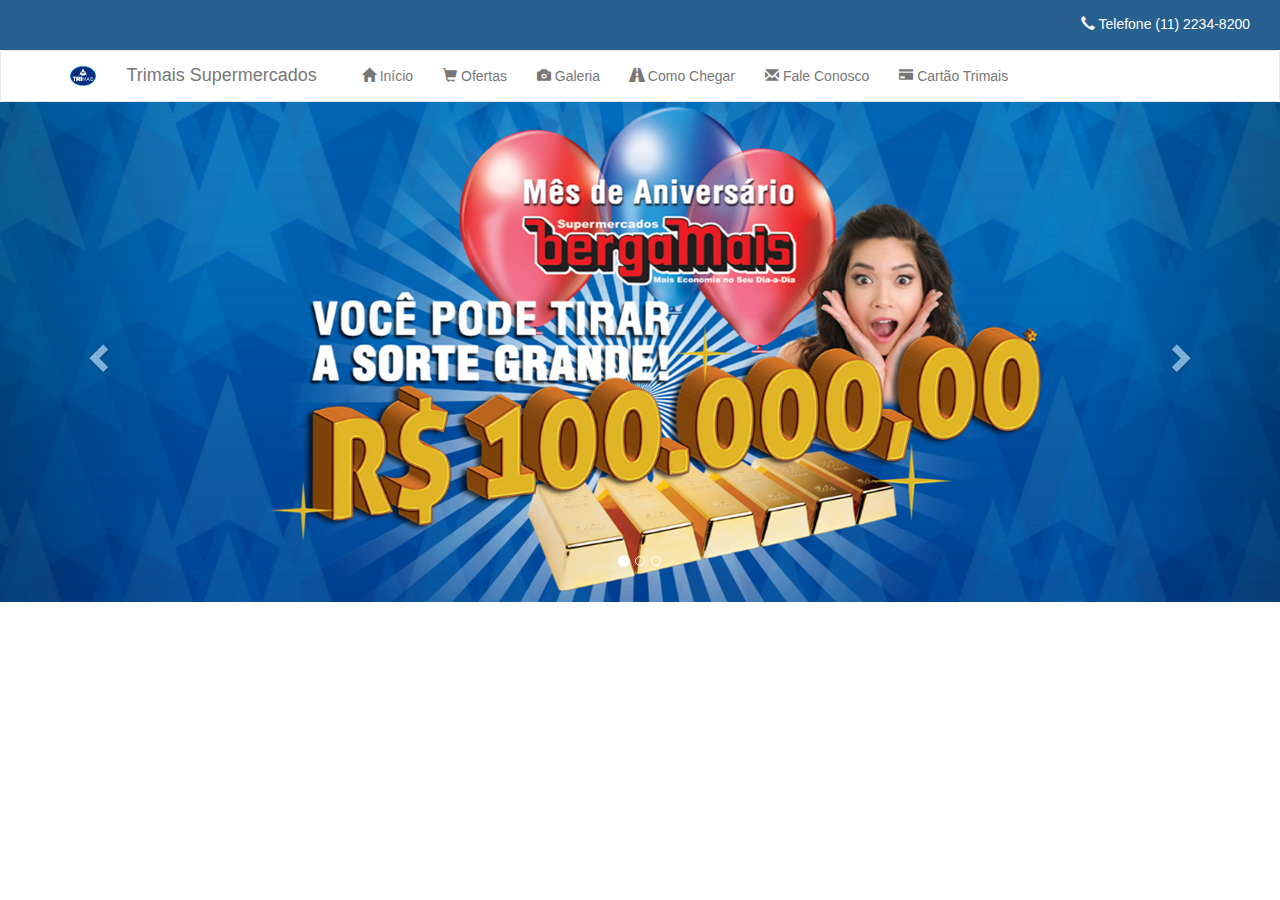
<file: Projeto Trimais/Trimais/index.html>
<!DOCTYPE html>
  <html lang="pt-br">
<head>
      <meta charset="utf-8">
      <meta http-equiv="X-UA-Compatible" content="IE=edge">
<meta name="viewport" content="width=device-width, initial-scale=1, maximum-scale=1, user-scalable=no">
      <!-- The above 3 meta tags *must* come first in the head; any other head content must come *after* these tags -->
      <title>Trimais - Supermercados LTDA</title>

      <link href="css/bootstrap.css" rel="stylesheet">
      <link rel="stylesheet" href="css/style.css">
    <link rel="stylesheet" href="css/font-awesome.min.css.css"/>

</head>
<body>
    <div class="container-fluid container-lg">

        <!--NAVBAR TOPO-->
        <div class="row">
                <nav class="navbar navbar-default navbar-topo hidden-xs">
                <h5 class="text-right"><span class="glyphicon glyphicon-earphone"></span> Telefone (11) 2234-8200</h5>
                </nav>
        </div>
        <!-- FIM NAVBAR TOPO-->

        <!--Menu Horizontal-->
        <div class="row">
            
            <nav class="navbar navbar-default" id="menuPrincipal">


        
                <div class="container"><div class="navbar-header">
                    <button type="button" class="navbar-toggle collapsed" data-toggle="collapse" data-target="#MenuVertical" aria-expanded="false">
                        <span class="sr-only">Toggle navigation</span>
                        <span class="icon-bar"></span>
                        <span class="icon-bar"></span>
                        <span class="icon-bar"></span>
                    </button>
                    <a class="navbar-" href="index.html"><img class="navbar-brand" src="img/logo_trimais.png" id="imgBrand" href="index.html"></a>
                    <h4 class="navbar-text">Trimais Supermercados</h4>
                </div>
                <div class="nav navbar-nav collapse navbar-collapse" id="MenuVertical">
                    <ul class="nav navbar-nav">
                        <li><a href="#"> <span class="glyphicon glyphicon-home"></span>  Início </a> </li>
                        <li><a href="ofertas.html"> <span class="glyphicon glyphicon-shopping-cart"></span>  Ofertas </a> </li>
                        <li><a href="#"> <span class="glyphicon glyphicon-camera"></span>  Galeria </a> </li>
                        <li><a href="#"> <span class="glyphicon glyphicon-road"></span>  Como Chegar </a> </li>
                        <li><a href="#"> <span class="glyphicon glyphicon-envelope"></span>  Fale Conosco </a> </li>
                        <li><a href="trimais.html"> <span class="glyphicon glyphicon-credit-card"></span> Cartão Trimais </a> </li>
                    </ul>
                </div></div>
            </nav>
        </div>
        <!-- FIM Menu Horizontal-->
    </div> <!--Container fluid LG-->
    <div class="container-fluid carrossel hidden-xs">
        <div class="row">
            <div id="carousel-example-generic" class="carousel slide" data-ride="carousel">
                <!-- Indicators -->
                <ol class="carousel-indicators">
                    <li data-target="#carousel-example-generic" data-slide-to="0" class="active"></li>
                    <li data-target="#carousel-example-generic" data-slide-to="1"></li>
                    <li data-target="#carousel-example-generic" data-slide-to="2"></li>
                </ol>

                <!-- Wrapper for slides -->
                <div class="carousel-inner" role="listbox">
                    <div class="item active">
                        <img src="img/carrossel/img1.png" alt="...">
                        <div class="carousel-caption">

                        </div>
                    </div>
                    <div class="item">
                        <img src="img/carrossel/img2.png" alt="...">
                        <div class="carousel-caption">

                        </div>
                    </div>

                    <div class="item">
                        <img src="img/carrossel/img3.png" alt="...">
                        <div class="carousel-caption">

                        </div>
                    </div>
                </div>

                <!-- Controls -->
                <a class="left carousel-control" href="#carousel-example-generic" role="button" data-slide="prev">
                    <span class="glyphicon glyphicon-chevron-left" aria-hidden="true"></span>
                    <span class="sr-only">Previous</span>
                </a>
                <a class="right carousel-control" href="#carousel-example-generic" role="button" data-slide="next">
                    <span class="glyphicon glyphicon-chevron-right" aria-hidden="true"></span>
                    <span class="sr-only">Next</span>
                </a>

            </div>
            <!--*************FIM CARROSSEL***************-->


        </div>

    </div>
    <div class="container-fluid hidden-lg container-xs">
        <div class="row">
        <div class="col-xs-12 mobile1">

            <img src="img/separadores/separador3.png" class="img-responsive" alt=""/>
            <h1 class="text-center"><i class="fa fa fa-shopping-cart fa-fw   "></i> Bergamais Supermercados</h1>


            <h2 class="text-center">Mais economia no seu dia a dia</h2>
            <img src="img/separadores/separador3.png" class="img-responsive" alt=""/>
            <!--<p>O bergamais supermercados LTDA é uma rede de supermercados que oferece a todos os clientes uma ampla variedades de produtos com ótimos preços</p>-->

        </div>
        </div>
        <div class="row">
        <div class="col-xs-12 mobile2">

            <h1 class="text-center icones-mobile"><i class="fa fa-shopping-bag fa-lg" aria-hidden="true"></i></h1>
            <h3 class="text-center">Missão</h3>
            <p>O Bergamais Supermercados tem como pricipal missão a excelência no atendimento
                aos nossos clientes proporcionando a todos a sensação de estar á vontade dentro de nossas dependências</p>
        </div>
    </div>
        <div class="row">
            <div class="col-xs-12 mobile3">
                <h1 class="text-center icones-mobile"><i class="fa fa-shopping-cart fa-lg" aria-hidden="true"></i></h1>

                <h3 class="text-center">Produtos</h3>
                <p>Para que possamos oferecer a todos os nosso clientes produtos de qualidade, o Bergamais estabelece
                um critério rigoroso na seleção dos nossos produtos com base em pesquisa à nossos consumidores</p>
            </div>
        </div>
    </div>



      <!-- jQuery (necessary for Bootstrap's JavaScript plugins) -->
      <script src="js/jquery-2.2.3.min.js"></script>
      <!-- Include all compiled plugins (below), or include individual files as needed -->
      <script src="js/bootstrap.min.js"></script>
    </body>
  </html>
</file>
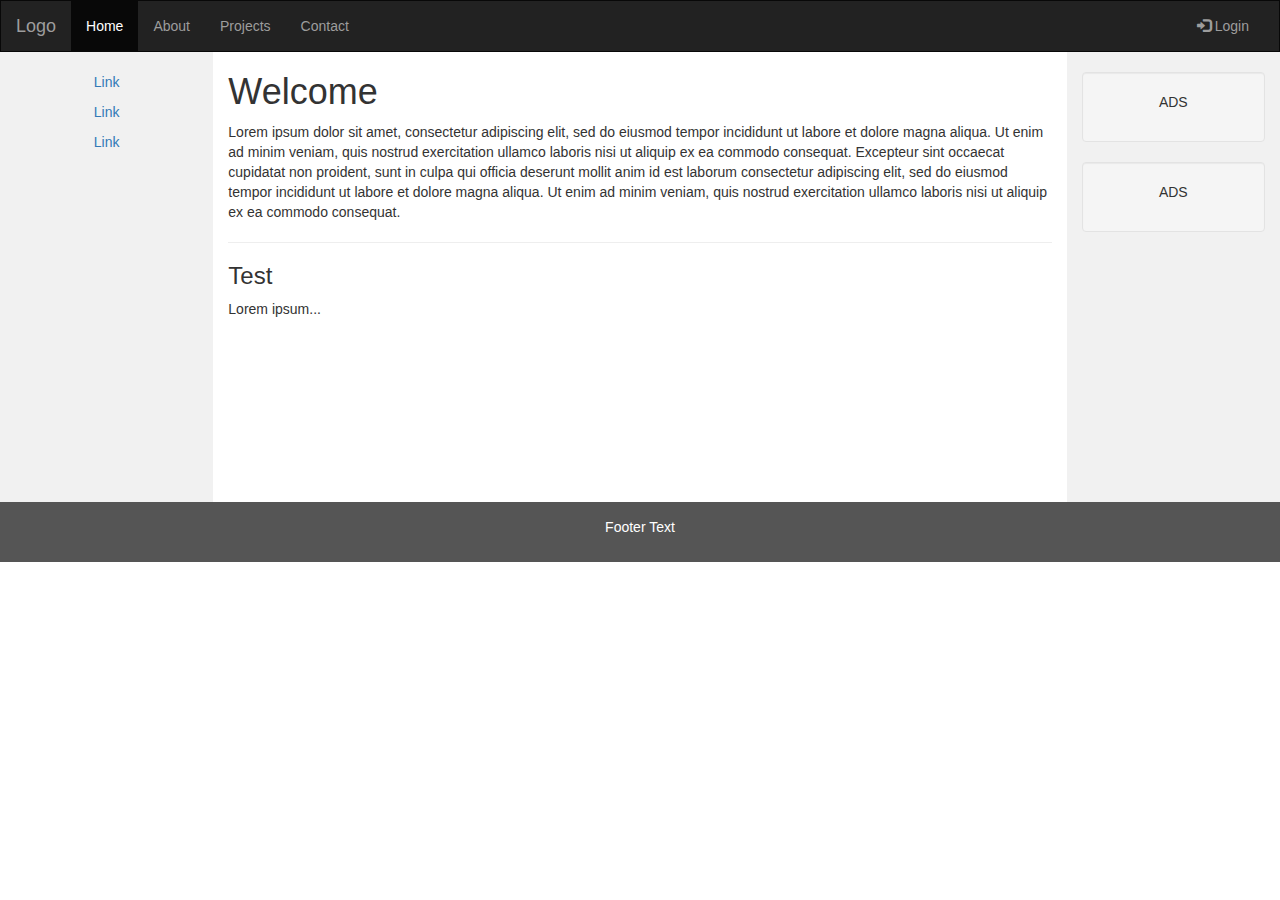
<file: Projeto Trimais/teste.html>
<!DOCTYPE html>
<html lang="en">
<head>
    <title>Bootstrap Example</title>
    <meta charset="utf-8">
    <meta name="viewport" content="width=device-width, initial-scale=1">
    <link rel="stylesheet" href="http://maxcdn.bootstrapcdn.com/bootstrap/3.3.6/css/bootstrap.min.css">
    <script src="https://ajax.googleapis.com/ajax/libs/jquery/1.12.2/jquery.min.js"></script>
    <script src="http://maxcdn.bootstrapcdn.com/bootstrap/3.3.6/js/bootstrap.min.js"></script>
    <style>
        /* Remove the navbar's default margin-bottom and rounded borders */
        .navbar {
            margin-bottom: 0;
            border-radius: 0;
        }

        /* Set height of the grid so .sidenav can be 100% (adjust as needed) */
        .row.content {height: 450px}

        /* Set gray background color and 100% height */
        .sidenav {
            padding-top: 20px;
            background-color: #f1f1f1;
            height: 100%;
        }

        /* Set black background color, white text and some padding */
        footer {
            background-color: #555;
            color: white;
            padding: 15px;
        }

        /* On small screens, set height to 'auto' for sidenav and grid */
        @media screen and (max-width: 767px) {
            .sidenav {
                height: auto;
                padding: 15px;
            }
            .row.content {height:auto;}
        }
    </style>
</head>
<body>

<nav class="navbar navbar-inverse">
    <div class="container-fluid">
        <div class="navbar-header">
            <button type="button" class="navbar-toggle" data-toggle="collapse" data-target="#myNavbar">
                <span class="icon-bar"></span>
                <span class="icon-bar"></span>
                <span class="icon-bar"></span>
            </button>
            <a class="navbar-brand" href="#">Logo</a>
        </div>
        <div class="collapse navbar-collapse" id="myNavbar">
            <ul class="nav navbar-nav">
                <li class="active"><a href="#">Home</a></li>
                <li><a href="#">About</a></li>
                <li><a href="#">Projects</a></li>
                <li><a href="#">Contact</a></li>
            </ul>
            <ul class="nav navbar-nav navbar-right">
                <li><a href="#"><span class="glyphicon glyphicon-log-in"></span> Login</a></li>
            </ul>
        </div>
    </div>
</nav>

<div class="container-fluid text-center">
    <div class="row content">
        <div class="col-sm-2 sidenav">
            <p><a href="#">Link</a></p>
            <p><a href="#">Link</a></p>
            <p><a href="#">Link</a></p>
        </div>
        <div class="col-sm-8 text-left">
            <h1>Welcome</h1>
            <p>Lorem ipsum dolor sit amet, consectetur adipiscing elit, sed do eiusmod tempor incididunt ut labore et dolore magna aliqua. Ut enim ad minim veniam, quis nostrud exercitation ullamco laboris nisi ut aliquip ex ea commodo consequat. Excepteur sint occaecat cupidatat non proident, sunt in culpa qui officia deserunt mollit anim id est laborum consectetur adipiscing elit, sed do eiusmod tempor incididunt ut labore et dolore magna aliqua. Ut enim ad minim veniam, quis nostrud exercitation ullamco laboris nisi ut aliquip ex ea commodo consequat.</p>
            <hr>
            <h3>Test</h3>
            <p>Lorem ipsum...</p>
        </div>
        <div class="col-sm-2 sidenav">
            <div class="well">
                <p>ADS</p>
            </div>
            <div class="well">
                <p>ADS</p>
            </div>
        </div>
    </div>
</div>

<footer class="container-fluid text-center">
    <p>Footer Text</p>
</footer>

</body>
</html>
</file>
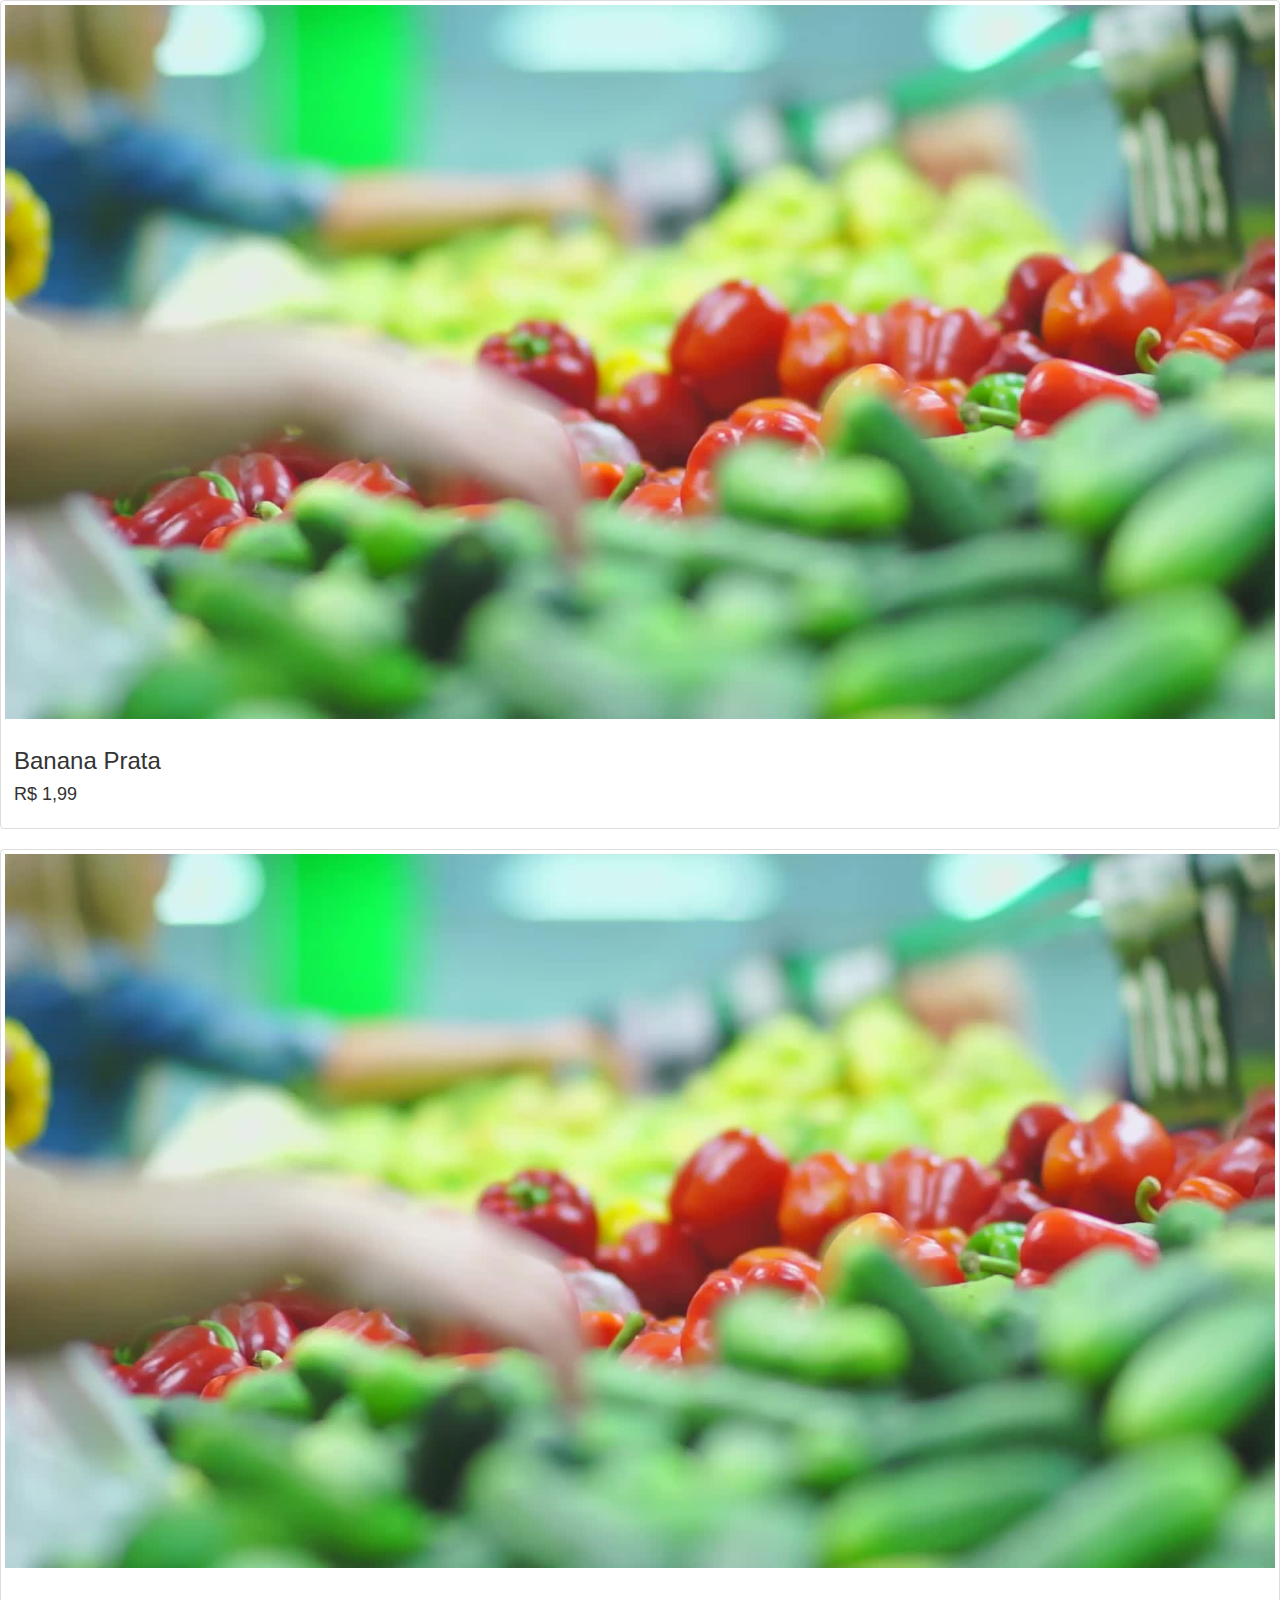
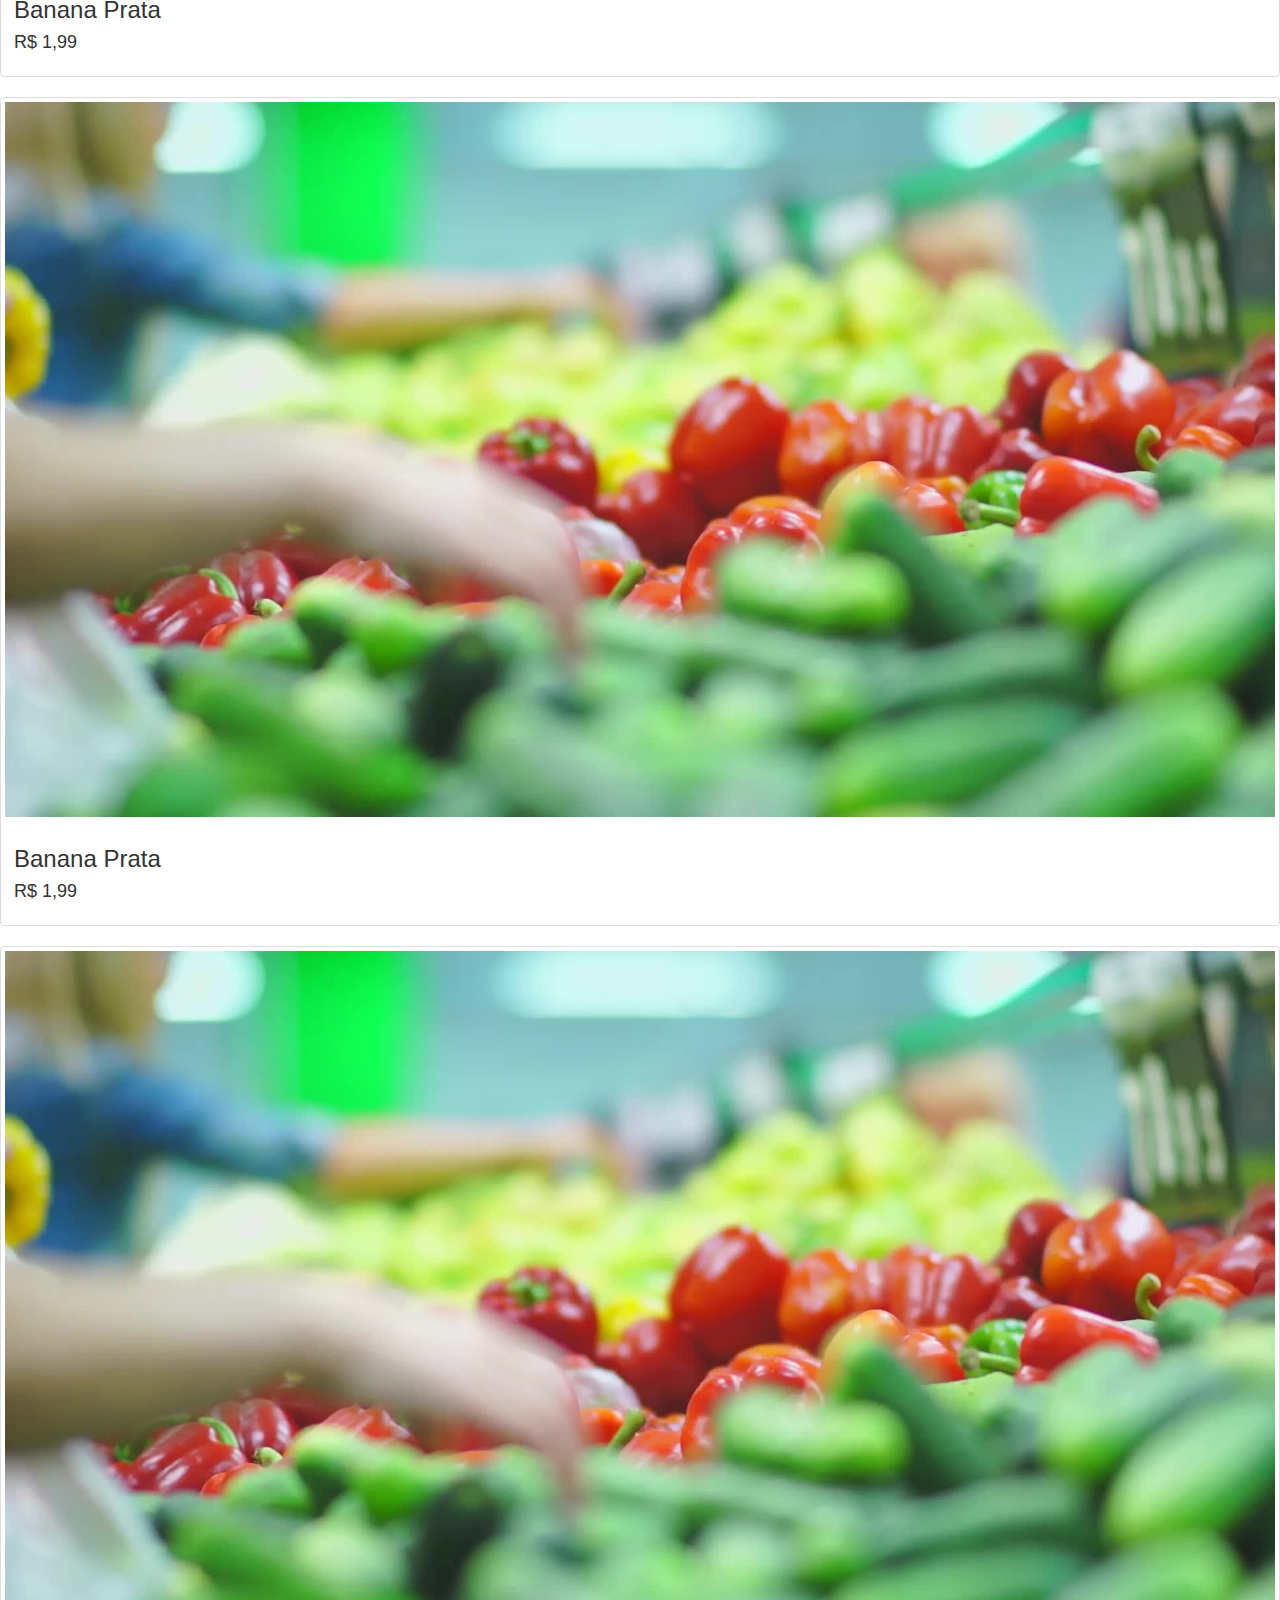
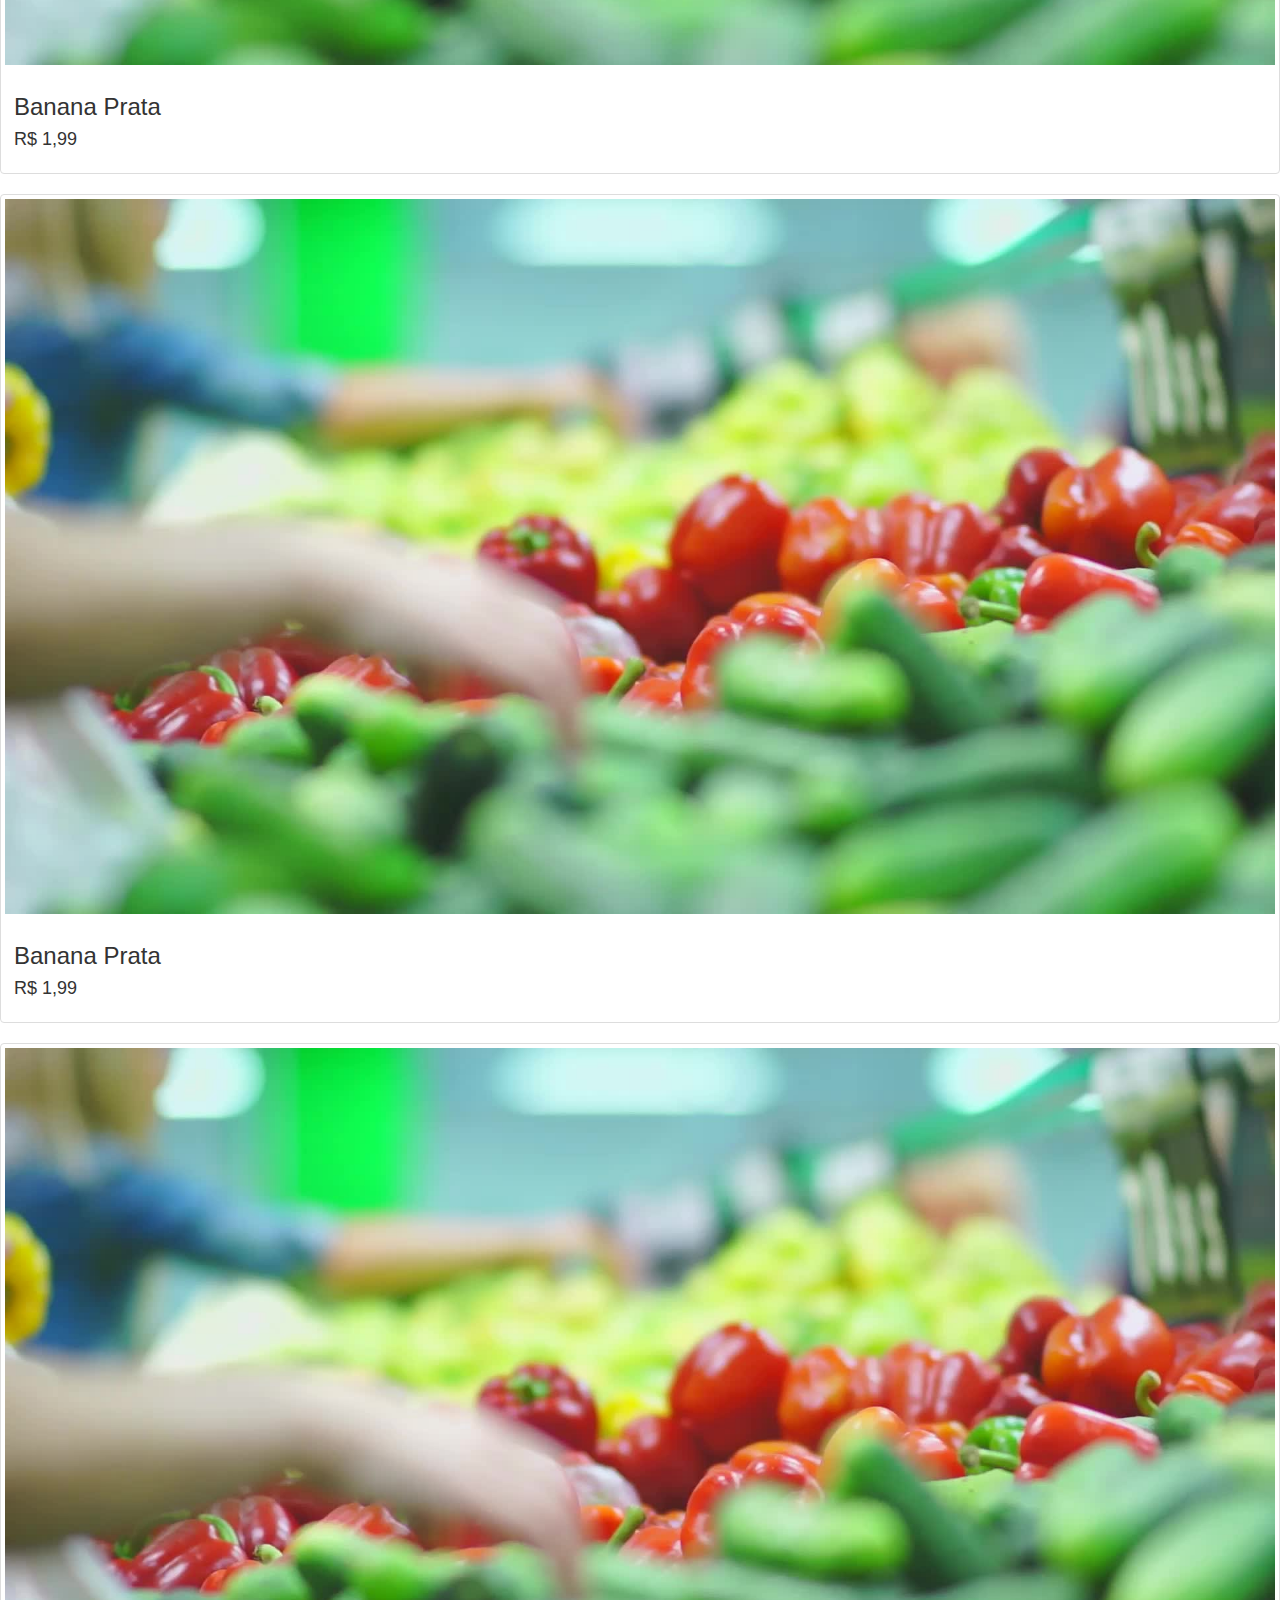
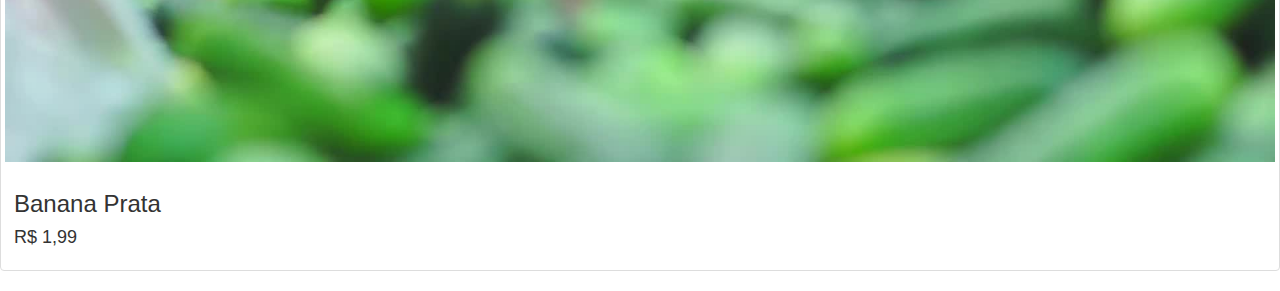
<file: Projeto Trimais/Trimais/acougue-ofertas.html>
<!DOCTYPE html>
<html>
<head>
      <meta charset="utf-8">
      <meta http-equiv="X-UA-Compatible" content="IE=edge">
<meta name="viewport" content="width=device-width, initial-scale=1, maximum-scale=1, user-scalable=no">
      <!-- The above 3 meta tags *must* come first in the head; any other head content must come *after* these tags -->
      <title></title>

      <link href="css/bootstrap.css" rel="stylesheet">
      <link rel="stylesheet" href="css/estilo-geral.css">
</head>
<body>

					<div class="thumbnail">
						<img src="img/jumbotron-background.jpg" alt="...">
						<div class="caption">
							<h3>Banana Prata</h3>
							<p><h4>R$ 1,99</h4></p>

						</div>
					</div>



					<div class="thumbnail">
						<img src="img/jumbotron-background.jpg" alt="...">
						<div class="caption">
							<h3>Banana Prata</h3>
							<p><h4>R$ 1,99</h4></p>

						</div>
					</div>


					<div class="thumbnail">
						<img src="img/jumbotron-background.jpg" alt="...">
						<div class="caption">
							<h3>Banana Prata</h3>
							<p><h4>R$ 1,99</h4></p>

						</div>
					</div>

			<div class="thumbnail">
				<img src="img/jumbotron-background.jpg" alt="...">
				<div class="caption">
					<h3>Banana Prata</h3>
					<p><h4>R$ 1,99</h4></p>

				</div>
			</div>



			<div class="thumbnail">
				<img src="img/jumbotron-background.jpg" alt="...">
				<div class="caption">
					<h3>Banana Prata</h3>
					<p><h4>R$ 1,99</h4></p>

				</div>
			</div>


			<div class="thumbnail">
				<img src="img/jumbotron-background.jpg" alt="...">
				<div class="caption">
					<h3>Banana Prata</h3>
					<p><h4>R$ 1,99</h4></p>

				</div>
			</div>


  <script src="js/jquery-2.2.3.min.js"></script>
      <!-- Include all compiled plugins (below), or include individual files as needed -->
      <script src="js/bootstrap.min.js"></script>
</body>
</html>
</file>
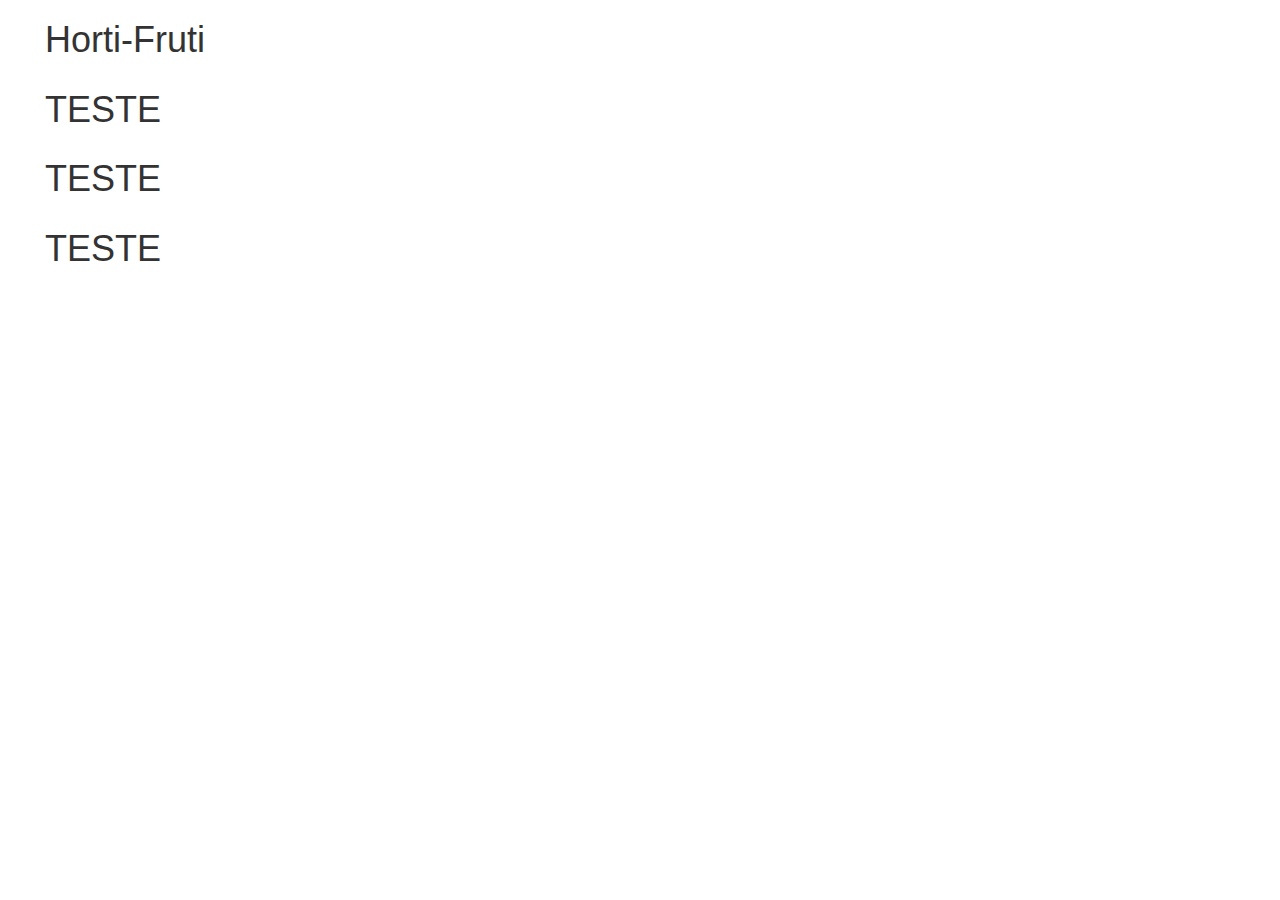
<file: Projeto Trimais/Trimais/horti-fruti-ofertas.html>
<!DOCTYPE html>
<html>
<head>
      <meta charset="utf-8">
      <meta http-equiv="X-UA-Compatible" content="IE=edge">
<meta name="viewport" content="width=device-width, initial-scale=1, maximum-scale=1, user-scalable=no">
      <!-- The above 3 meta tags *must* come first in the head; any other head content must come *after* these tags -->
      <title></title>

      <link href="css/bootstrap.css" rel="stylesheet">
      <link rel="stylesheet" href="css/estilo-geral.css">
</head>
<body>
		<div class="container-fluid">
		<div class="col-sm-9">
			<article class="oferta col-md-9">
				<h1>Horti-Fruti</h1>
			</article>

			<article class="oferta col-md-9">
				<h1>TESTE</h1>
			</article>

			<article class="oferta col-md-9">
				<h1>TESTE</h1>
			</article>

			<article class="oferta col-md-9">
				<h1>TESTE</h1>
			</article>


		</div>
		</div>






  <script src="js/jquery-2.2.3.min.js"></script>
      <!-- Include all compiled plugins (below), or include individual files as needed -->
      <script src="js/bootstrap.min.js"></script>
</body>
</html>
</file>
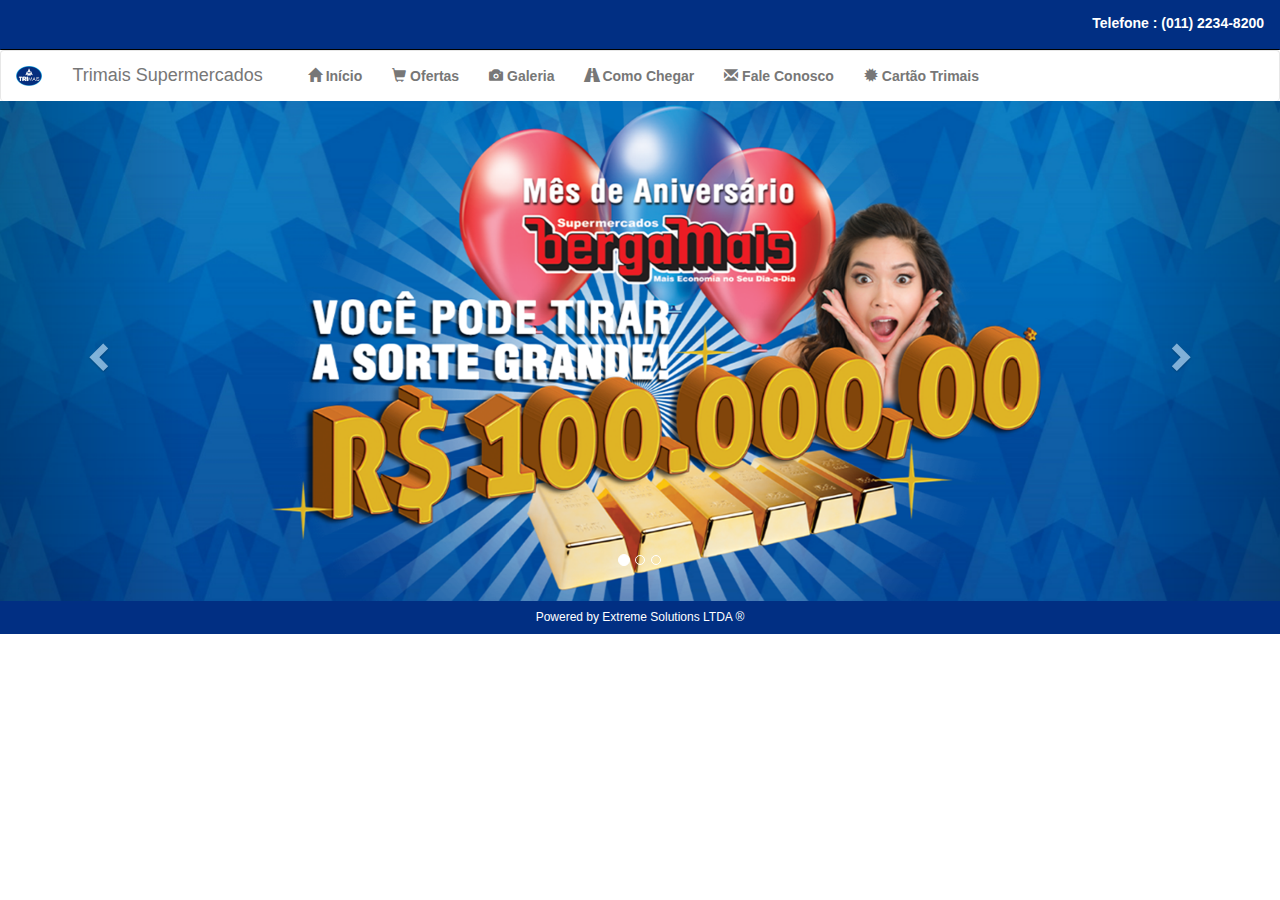
<file: Projeto Trimais/Trimais/index-2.html>
<!DOCTYPE html>
<html lang="pt-br">
<head>
    <meta charset="utf-8">
    <meta http-equiv="X-UA-Compatible" content="IE=edge">
    <meta name="viewport" content="width=device-width, initial-scale=1, maximum-scale=1, user-scalable=no">
    <!-- The above 3 meta tags *must* come first in the head; any other head content must come *after* these tags -->
    <title>Trimais - Supermercados LTDA</title>
    <link href="css/bootstrap.css" rel="stylesheet">
    <link rel="stylesheet" href="css/estilo-geral.css">
</head>
<body>
    <div class="container-fluid">

      <div class="row" >
          <div class="navbar  col-md-12 col-xs-12" id="navbar-topo">
        <h5 class="text-right">Telefone : (011) 2234-8200 </h5>

          </div>
      </div>

    <div class="row">
        <nav class="navbar navbar-default" id="menuPrincipal">



            <div class="navbar-header">
                <button type="button" class="navbar-toggle collapsed" data-toggle="collapse" data-target="#MenuVertical" aria-expanded="false">
                    <span class="sr-only">Toggle navigation</span>
                    <span class="icon-bar"></span>
                    <span class="icon-bar"></span>
                    <span class="icon-bar"></span>
                </button>
                <a class="navbar-link hidden-xs" href="index.html"><img class="navbar-brand" src="img/logo_trimais.png" id="imgBrand" href="index.html"></a>
                <h4 class="navbar-text hidden-xs">Trimais Supermercados</h4>
            </div>
            <div class="nav navbar-nav collapse navbar-collapse" id="MenuVertical">
                <ul class="nav navbar-nav">
                    <li><a href="#"> <span class="glyphicon glyphicon-home"></span>  Início </a> </li>
                    <li><a href="ofertas.html"> <span class="glyphicon glyphicon-shopping-cart"></span>  Ofertas </a> </li>
                    <li><a href="#"> <span class="glyphicon glyphicon-camera"></span>  Galeria </a> </li>
                    <li><a href="#"> <span class="glyphicon glyphicon-road"></span>  Como Chegar </a> </li>
                    <li><a href="#"> <span class="glyphicon glyphicon-envelope"></span>  Fale Conosco </a> </li>
                    <li><a href="trimais.html"> <span class="glyphicon glyphicon-certificate"></span> Cartão Trimais </a> </li>
                </ul>



            </div>

        </nav>



        </div>


        <div class="row">
            <div id="carousel-example-generic" class="carousel slide hidden-xs" data-ride="carousel">
                <!-- Indicators -->
                <ol class="carousel-indicators">
                    <li data-target="#carousel-example-generic" data-slide-to="0" class="active"></li>
                    <li data-target="#carousel-example-generic" data-slide-to="1"></li>
                    <li data-target="#carousel-example-generic" data-slide-to="2"></li>
                </ol>

                <!-- Wrapper for slides -->
                <div class="carousel-inner" role="listbox">
                    <div class="item active">
                        <img src="img/carrossel/img1.png" alt="...">
                        <div class="carousel-caption">

                        </div>
                    </div>
                    <div class="item">
                        <img src="img/carrossel/img2.png" alt="...">
                        <div class="carousel-caption">

                        </div>
                    </div>

                    <div class="item">
                        <img src="img/carrossel/img3.png" alt="...">
                        <div class="carousel-caption">

                        </div>
                    </div>
                </div>

                <!-- Controls -->
                <a class="left carousel-control" href="#carousel-example-generic" role="button" data-slide="prev">
                    <span class="glyphicon glyphicon-chevron-left" aria-hidden="true"></span>
                    <span class="sr-only">Previous</span>
                </a>
                <a class="right carousel-control" href="#carousel-example-generic" role="button" data-slide="next">
                    <span class="glyphicon glyphicon-chevron-right" aria-hidden="true"></span>
                    <span class="sr-only">Next</span>
                </a>

            </div>
            <!--*************FIM CARROSSEL***************-->


        </div>



           <div class="row">

            <footer class="panel-footer rodape" >
                <h6 class="text-right">Powered by Extreme Solutions LTDA &reg;</h6>
            </footer>


            </div>



            </div><!-- conteiner-fluid-principal-->







<!-- jQuery (necessary for Bootstrap's JavaScript plugins) -->
<script src="js/jquery-2.2.3.min.js"></script>
<!-- Include all compiled plugins (below), or include individual files as needed -->
<script src="js/bootstrap.min.js"></script>
</body>
</html>
</file>
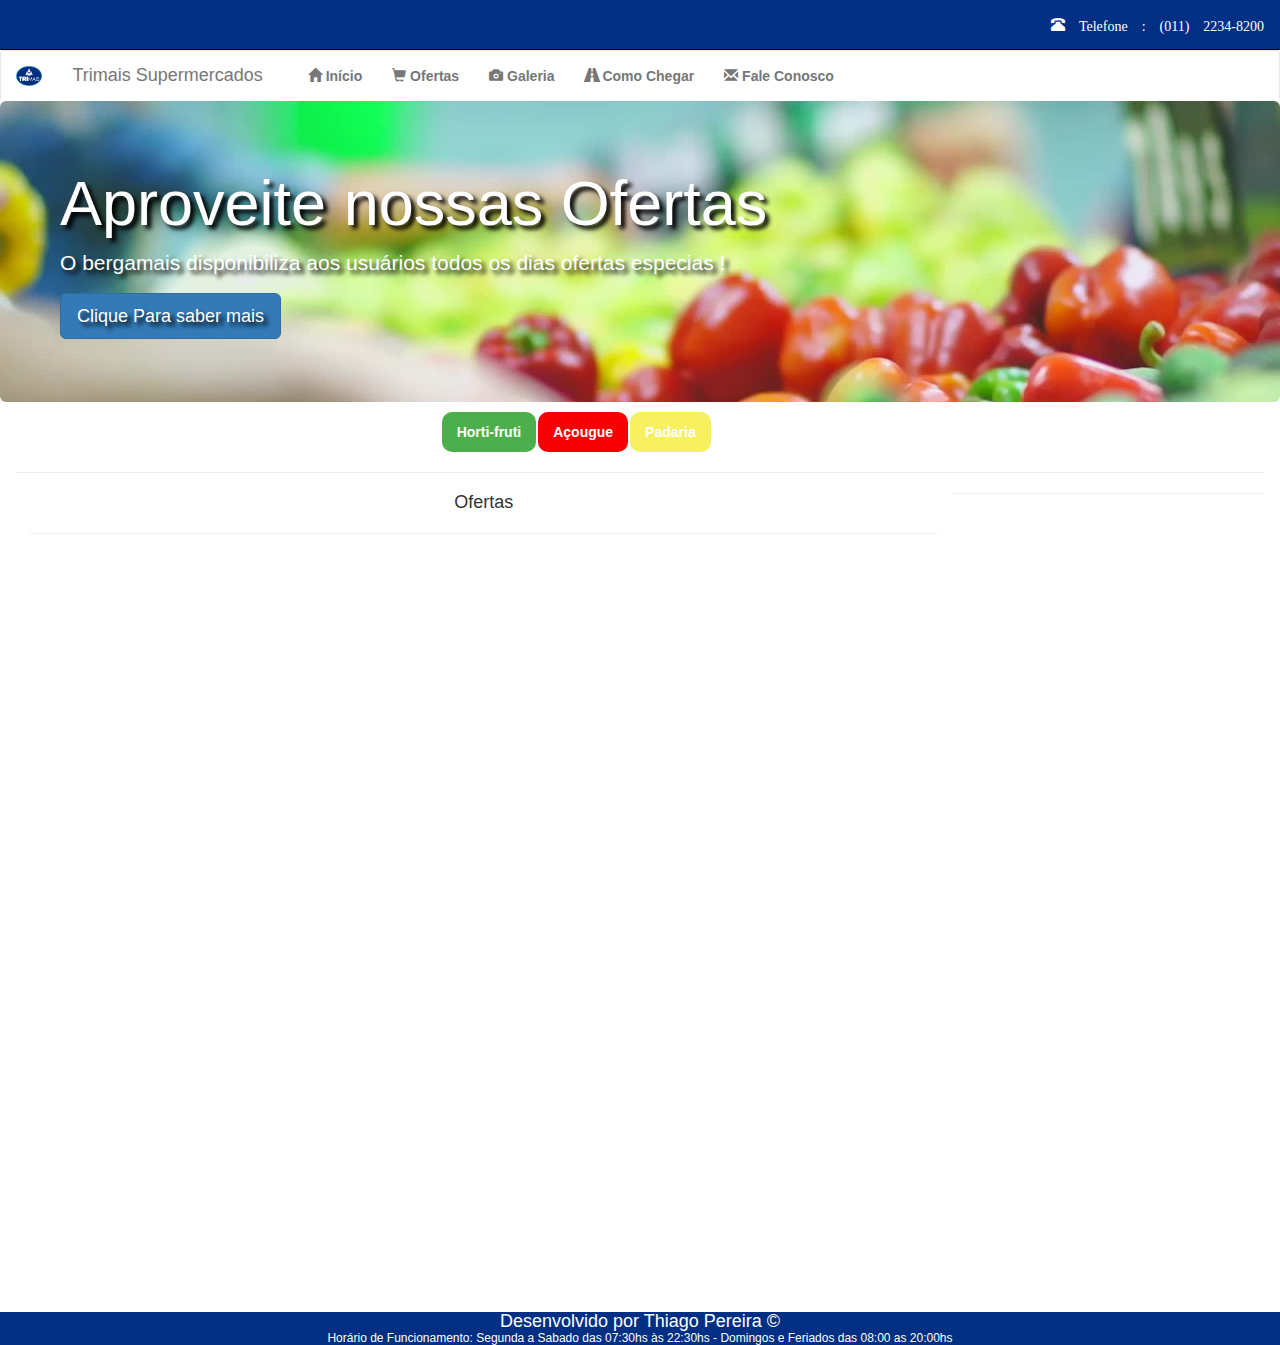
<file: Projeto Trimais/Trimais/ofertas.html>
<!DOCTYPE html>
  <html lang="pt-br">
<head>
      <meta charset="utf-8">
      <meta http-equiv="X-UA-Compatible" content="IE=edge">
<meta name="viewport" content="width=device-width, initial-scale=1, maximum-scale=1, user-scalable=no">
      <!-- The above 3 meta tags *must* come first in the head; any other head content must come *after* these tags -->
      <title>Bootstrap 101 Template</title>

      <link href="css/bootstrap.css" rel="stylesheet">
      <link rel="stylesheet" href="css/estilo-geral.css">
</head>
<body>
          <div class="container-fluid">

          <div class="row" >
              <div class="navbar  col-md-12 col-xs-12" id="navbar-topo">
                  <h5 class="text-right"> <span class="glyphicon glyphicon-phone-alt" aria-hidden="true"> Telefone : (011) 2234-8200 </h5>

              </div>
          </div>

              <div class="row">
                  <nav class="navbar navbar-default" id="menuPrincipal">
                      <div class="navbar-header">
                          <button type="button" class="navbar-toggle collapsed" data-toggle="collapse" data-target="#MenuVertical" aria-expanded="false">
                              <span class="sr-only">Toggle navigation</span>
                              <span class="icon-bar"></span>
                              <span class="icon-bar"></span>
                              <span class="icon-bar"></span>
                          </button>
                          <a class="navbar-link hidden-xs" href="index.html"><img class="navbar-brand" src="img/logo_trimais.png" id="imgBrand" href="index.html"></a>
                          <h4 class="navbar-text hidden-xs">Trimais Supermercados</h4>
                      </div>
                      <div class="nav navbar-nav collapse navbar-collapse" id="MenuVertical">
                          <ul class="nav navbar-nav">
                              <li><a href="index.html"> <span class="glyphicon glyphicon-home"></span>  Início </a> </li>
                              <li><a href="ofertas.html"> <span class="glyphicon glyphicon-shopping-cart"></span>  Ofertas </a> </li>
                              <li><a href="#"> <span class="glyphicon glyphicon-camera"></span>  Galeria </a> </li>
                              <li><a href="#"> <span class="glyphicon glyphicon-road"></span>  Como Chegar </a> </li>
                              <li><a href="#"> <span class="glyphicon glyphicon-envelope"></span>  Fale Conosco </a> </li>
                          </ul>



                      </div>

                  </nav>



              </div>



       
            <div class="row">
           <!--JUMBOTROM OFERTAS-->
          <div class="jumbotron">
  <h1>Aproveite nossas Ofertas</h1>
  <p>O bergamais disponibiliza aos usuários todos os dias ofertas especias !</p>
  <p><a class="btn btn-primary btn-lg" href="#" role="button">Clique Para saber mais </a></p>
</div>
        </div><!--FIM JUMBOTROM-->
        


<div class="row" id="ofertas-pagina">

    <div class="container-fluid corpo-ofertas">

    <div class="row">
        <div class="col-md-6 col-md-offset-4">

            <ul class="nav nav-pills lista-selecao-ofertas">
                <li role="presentation" class="hortiFruti"><a href="#">Horti-fruti</a></li>
                <li role="presentation" class="acougue"><a href="#">Açougue</a></li>
                <li role="presentation" class="padaria"><a href="#">Padaria</a></li>
            </ul>
        </div>



    </div>

        <hr/>
    <div class="col-md-9">
      <h4 class="text-center">Ofertas</h4>
      <hr>
    <div class="col-md-9">
    <iframe class="oferta col-md-12"></iframe>
    

    </div>

      
    
      

      
      
      
  
            </div>
            <hr>
          </div>
        </div>
      </div>
    </div>
  </div>
</div>
</div>








        <!--RODAPÉ-->
      <div class="row">
      <footer class="rodape container-fluid">
        <h4>Desenvolvido por Thiago Pereira &copy;</h4> 
        <h6>Horário de Funcionamento: Segunda a Sabado das 07:30hs às 22:30hs - Domingos e Feriados das 08:00 as 20:00hs</h6>

      </footer>
      </div>
      <!--FIm Rodapé-->


      </div> <!--CONTAINER-FLUID-->



      <!-- jQuery (necessary for Bootstrap's JavaScript plugins) -->
      <script src="js/jquery-2.2.3.min.js"></script>
      <!-- Include all compiled plugins (below), or include individual files as needed -->
      <script type="text/javascript" src="js/script-geral.js"></script>
      <script src="js/bootstrap.min.js"></script>
    </body>
  </html>
</file>
<file: Projeto Trimais/Trimais/css/style.css>
@charset "utf-8";
@import "https://fonts.googleapis.com/css?family=Cormorant+SC";
@import 'https://fonts.googleapis.com/css?family=Cormorant+SC';
@import 'https://fonts.googleapis.com/css?family=Alegreya+SC';

h5{
    padding: 5px 30px 0px 0px;
}

nav.navbar{
    margin-bottom: 0px;
    background-color: #FFFFFF;
}
nav.navbar-topo{
    border: 0px;
    border-radius: 0px;
    background-color: rgba(40, 96, 144);
}

nav.navbar-topo h5{
  color: #ffffff;
}



/*Mobile*/
div.container-xs{
    background-color: #194263;
}

div.container-xs h1{
    font-family: 'Cormorant SC', serif;
   color: #FFFFFF;
    font-size: 26pt;
    font-weight: bolder;
    text-shadow:2px 2px 2px #000000;
    opacity: 0.9;
}

div.container-xs h2{
    font-family: 'Cormorant SC', serif;
    color: #FFFFFF;
    font-size: 12pt;
    font-weight: bolder;
    text-shadow:2px 2px 2px #000000;
    margin-top: 85px;
}
.mobile1{
    border-top: 1px solid#FFFFFF;
    height: 300px;
    background-image:url("../img/background-mobile/mobile1.png");
    background-repeat: no-repeat;
}
.mobile2{
    border-top: 1px;
    height: 300px;
    background-color: #012f83
    background-repeat: no-repeat;
}
.mobile3{
    border-top: 1px;
    height: 300px;
    background-color: #FFFFFF;
background-repeat: no-repeat;
}


.container-xs .mobile2 p{
    color: #FFFFFF;
    text-align: center;
    font-family: 'Alegreya SC', serif;
    font-size: 11pt;

}
.container-xs .mobile3 p{
    color: #000000;
    text-align: center;
    font-family: 'Alegreya SC', serif;
    font-size: 11pt;

}
.container-xs .mobile2 h3{
    color: #FFFFFF;
    font-family: 'Alegreya SC', serif;
    text-decoration: underline;
   }

.fa{
    color: orange;
}
</file>
<file: Projeto Trimais/Trimais/css/estilo-geral.css>
@charset "utf-8";

.navbar{
    margin-bottom: 0px;
}
nav#menuPrincipal{
    margin-bottom: 0px;
    padding:0px;
    border-bottom: 0px;
    background-color: rgba(255, 255, 1, 0);
}
#navbar-topo{
    border-radius: 0px;
    background-color: rgba(1,47,131,1);
    height:10px !important;
    margin-bottom: 0px;
    border-bottom: 1px solid #000000;

}


#navbar-topo h5{
    color: #ffffff;
    font-weight: bolder;
    margin-top:15px;

}

.corpo{
    border-top:0px;
    margin-top: 0px;
  background-image: url("../img/fundo3.png");
    height:600px;
}

.rodape h6{
    color: #ffffff;
    text-align: center;
}

.rodape h4{
    color: #ffffff;
    text-align: center;
}

footer.rodape{
    background-color: rgba(1,47,131,1);
    border:0px;
    margin:0px;
    -webkit-border-radius:0px;
    -moz-border-radius:0px;
    border-radius:0px;
}


/* PAGINA OFERTAS */

.jumbotron {
    background-image: url("../img/jumbotron-background.jpg") !important;
    margin-bottom: 0px;

    background-position: 0% 25%;
    background-size: cover;
    background-repeat: no-repeat;
    color: white;
    text-shadow: black 0.3em 0.3em 0.3em;
}

iframe{
    width:100%;
    height:280px;
    border:none;
    overflow: hidden;
}

iframe::-webkit-scrollbar{
    display: none;
}

.trimais {
    width: 1349px;
    height: 600px;
    background-image:url("../img/fundo2.png");
    /*background-color:rgba(05,46,126,1);*/


}

.trimais h1{
    margin-bottom: 0px;
    font-family: 'Helvetica',sans-serif;
    background-size: cover;
    background-repeat: no-repeat;
    color: white;
    font-weight: bolder;
    /*text-shadow: black 0.3em 0.3em 0.3em;*/
    text-align: center;
    font-size: 40pt;
    padding: 40px;
    margin-top:0px;

}

.videoTrimais{
    position:absolute;
    top: 300px;
    margin-left: 350px;


}

.trimais .videoTrimais{
    display: block;
    background-color: rgba(0,0,0,0.5);

}


.trimais h1:hover{
    background-color: rgba(0,0,0,0.5);

}
.trimais a{
    text-decoration: none;
}.corpo-ofertas{
    margin-top: 10px;
    height: 900px;
 }

ul.lista-selecao-ofertas .hortiFruti {
    background: #4cae4c;
    border-radius: 10px;
    color: #ffffff;
}
ul.lista-selecao-ofertas .hortiFruti:hover {
   opacity:0.5;
    background: #4cae4c;
    border-radius: 10px;
    color: #ffffff;
}
.nav li a{
    color: #ffffff;
    font-weight:bolder;
}
ul.lista-selecao-ofertas .acougue {
    background: #f70003;
    border-radius: 10px;
    color: #ffffff;
}

ul.lista-selecao-ofertas .padaria {
    background: #f7f061;
    border-radius: 10px;
    color: #ffffff;
}

@media (max-width:741px) {

#container-principal{display:none;}

    

}

.trimais-mobile{
    min-width: 439px;
    width:100%;
    height:500px;
    background-image: url("../img/background-mobile/fundo_trimais_mobile.png");
    background-position: center;
    min-width: 439px;
    max-width: 439px;
}

.trimais-mobile h1{
    color: white;
    text-shadow: black 0.3em 0.3em 0.3em;
    margin:0px;
    border:0px;

}

.embed-responsive-16by9{
    padding-bottom: auto;
}

iframe{
    width: 100%;
    height: 350px;
    position: relative;
    display: block;



}

footer h6,h4{
    margin: 0px;
}
</file>
